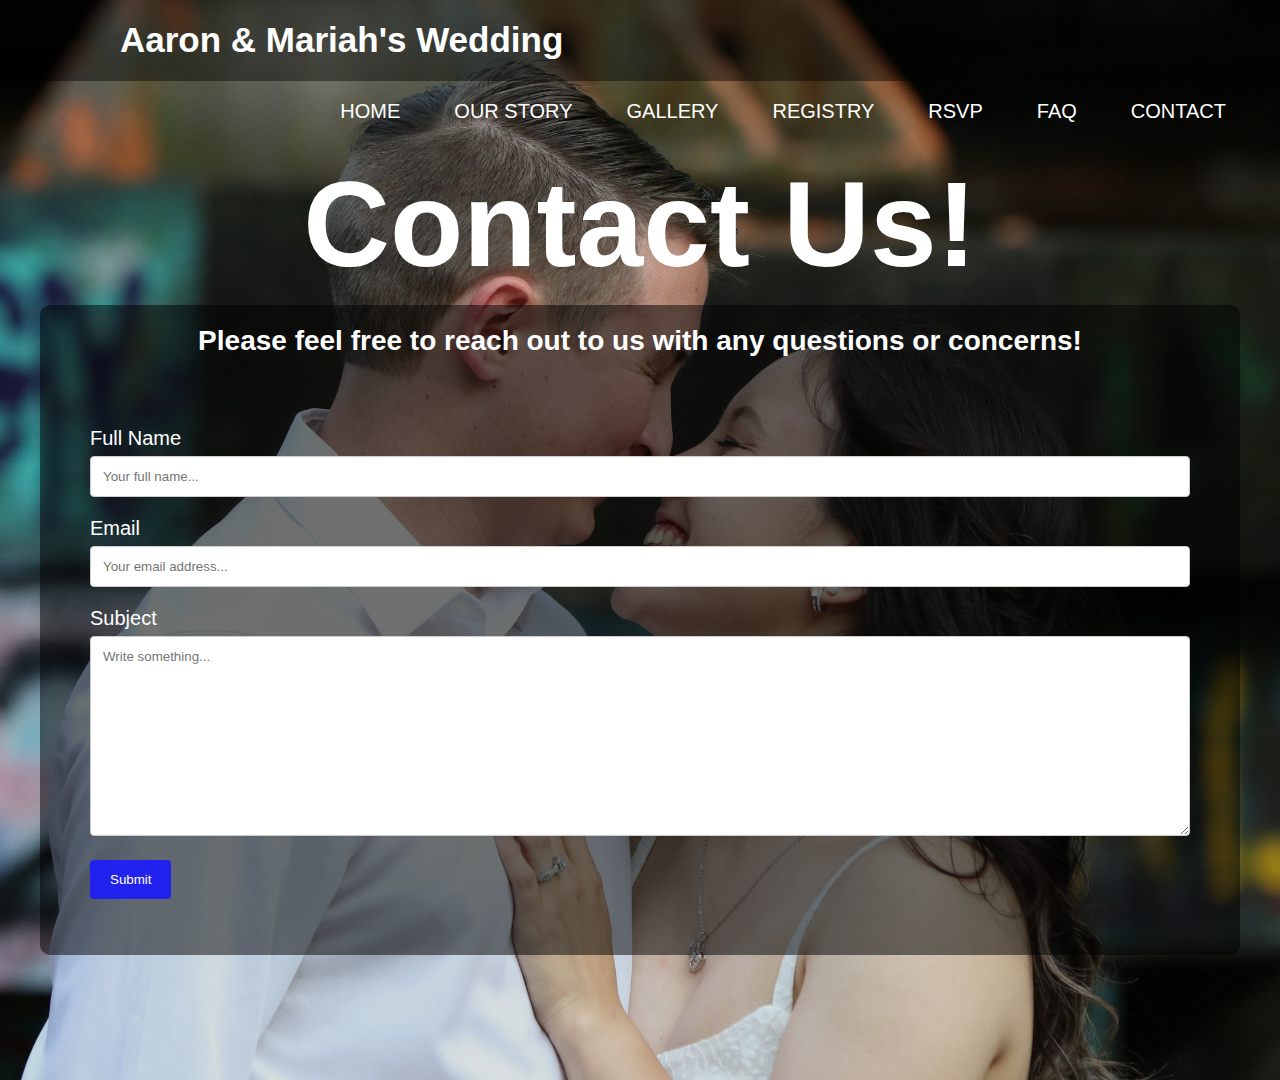
<file: contact.html>
<!DOCTYPE html PUBLIC "-//W3C//DTD HTML 4.01//EN" "http://www.w3.org/TR/html4/strict.dtd">
<html>
<head>
    <title>Aaron & Mariah's Wedding</title>
    <link rel="stylesheet" href="contact_style.css">
</head>
<body>
    <div class="main">
      <div class="navbar">
        <div class="icon">
          <h2 class="logo">Aaron & Mariah's Wedding</h2>
        </div>

        <div class="menu">
          <ul>
            <li><a href="index.html">HOME</a></li>
            <li><a href="story.html">OUR STORY</a></li>
            <li><a href="gallery.html">GALLERY</a></li>
            <li><a href="https://registry.theknot.com/mariah-tinker-aaron--schuette--april-2024-tx/53946241" target="_blank">REGISTRY</a></li>
            <li><a href="https://www.theknot.com/us/mariah-tinker-and-aaron-schuette-apr-2024/rsvp" target="_blank">RSVP</a></li>
            <li><a href="faq.html">FAQ</a></li>
            <li><a href="contact.html">CONTACT</a></li>
          </ul>
        </div>
      </div>

      <div class="title">
        <h1>Contact Us!</h1>
      </div>

      <div class="contact">
        <h3>Please feel free to reach out to us with any questions or concerns!</h3>
        
        <div class="container">
          <form action="action_page.php" method="post">
        
            <label for="Name">Full Name</label>
            <input type="text" id="Name" name="Name" placeholder="Your full name..." required>

            <label for="Email">Email</label>
            <input type="text" id="Email" name="Email" placeholder="Your email address..." required>
        
            <label for="Message">Subject</label>
            <textarea id="Message" name="Message" placeholder="Write something..." style="height:200px" required></textarea>
        
            <input type="submit" value="Submit">
        
          </form>
        </div>
      </div>
    </div>
</body>
</html>
</file>
<file: contact_style.css>
*{
    margin: 0;
    padding: 0;
}

.main{
    width: 100%;
    background: linear-gradient(to top, rgba(0,0,0,0.125)92.5%, rgba(0,0,0,0.5)7.5%), url(2.jpg);
    background-position: center;
    background-size: cover;
    height: 120vh;
}

.navbar{
    width: 100%;
    height: 75px;
    margin: auto;
}

.icon{
    width: 550px;
    float: left;
    height: 70px;
}

.logo{
    width: 100%;
    color: white;
    font-size: 35px;
    font-family: Arial;
    float: left;
    padding-top: 20px;
    padding-left: 120px;
}

.menu ul{
    float: right;
    display: flex;
    justify-content: space-evenly;
    align-items: center;
}

.menu ul li{
    display: inline;
    width: auto;
    list-style: outside none none;
    padding-right: 54px;
    margin-top: 30px;
    font-size: 20px;
    font-family: Arial;
}

.menu ul li a{
    text-decoration: none;
    color: white;
}

.menu ul li a:hover{
    color: gray;
}

.title{
    width: 100%;
    height: 150px;
    float: center;
    padding-top: 80px;
}

.title h1{
    color: white;
    font-family: Arial;
    font-size: 120px;
    text-align: center;
}

.contact{
    width: 1200px;
    height: 650px;
    background: linear-gradient(to top, rgba(0,0,0,0.5)50%, rgba(0,0,0,0.5)50%);
    border-radius: 10px;
    margin: auto;
}

.contact h3{
    color: white;
    font-family: Arial;
    font-size: 28px;
    padding-top: 20px;
    padding-bottom: 20px;
    text-align: center;
}

input[type=text], select, textarea {
    width: 100%;
    padding: 12px;
    border: 1px solid #ccc;
    border-radius: 4px;
    box-sizing: border-box;
    margin-top: 6px;
    margin-bottom: 20px;
    resize: vertical;
}
  
input[type=submit] {
    background-color: rgb(34, 34, 238);
    color: white;
    padding: 12px 20px;
    border: none;
    border-radius: 4px;
    cursor: pointer;
}
  
input[type=submit]:hover {
    background-color: rgb(79, 79, 230);
}

.container {
    padding: 50px;
}

.container label {
    font-family: Arial;
    color: white;
    font-size: 20px;
}

.container textarea {
    font-family: Arial;
}
</file>
